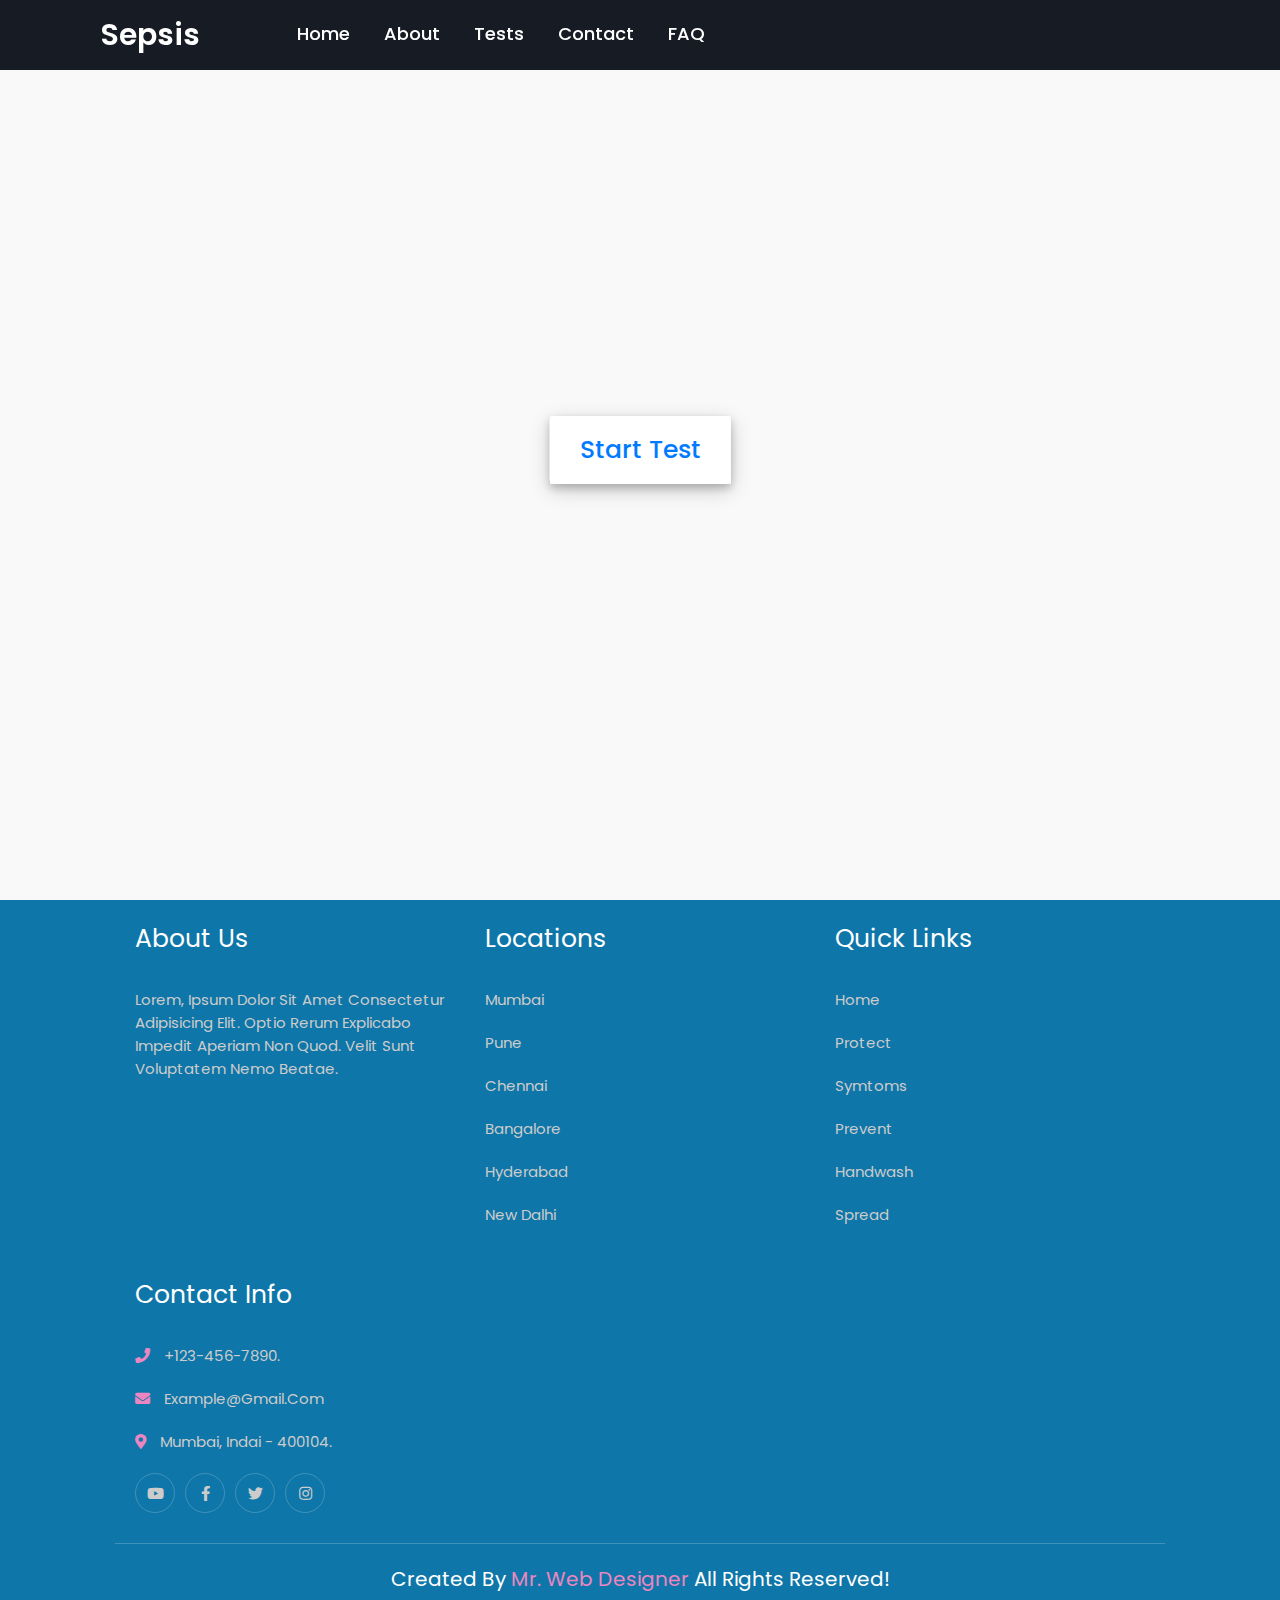
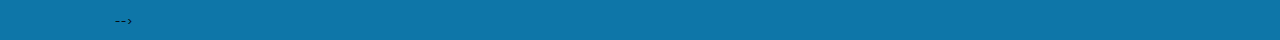
<file: templates/rapid.html>
<!DOCTYPE html>
<html lang="en">
<head>
    <meta charset="UTF-8">
    <meta name="viewport" content="width=device-width, initial-scale=1.0">
    <title>Rapid</title>
    <link rel="stylesheet" href="css/rapid.css">
    <link rel="stylesheet" href="css/style.css">
    <!-- FontAweome CDN Link for Icons -->
    <link rel="stylesheet" href="https://cdnjs.cloudflare.com/ajax/libs/font-awesome/5.15.3/css/all.min.css"/>
    
</head>
<body>


    
        <!-- <a href="#" class="logo">Sepsis</a>
    
        <div id="menu" class="fas fa-bars"></div>
    
        </nav> -->
        
        <div class="wrapper">
            <nav>
              <input type="checkbox" id="show-search">
              <input type="checkbox" id="show-menu">
              <label for="show-menu" class="menu-icon" id="menu"><i class="fas fa-bars"></i></label>
              <div class="content">
              <div class="logo"><a href="#">Sepsis</a></div>
                <ul class="links">
                  <li><a href="index.html">Home</a></li>
                  <li><a href="aboutsepsis.html">About</a></li>
                  <li>
                    <a href="#" class="desktop-link">Tests</a>
                    <input type="checkbox" id="show-features">
                    <label for="show-features">Tests</label>
                    <ul>
                      <li><a href="#">Rapid Test</a></li>
                      <li><a href="#">Advanced Test</a></li>
                    </ul>
                  </li>
                  <li><a href="#contact">Contact</a></li>
                  <li><a href="#faq">FAQ</a></li>
                </ul>
              </div>
              <!-- <label for="show-search" class="search-icon"><i class="fas fa-search"></i></label>
              <form action="#" class="search-box">
                <input type="text" placeholder="Type Something to Search..." required>
                <button type="submit" class="go-icon"><i class="fas fa-long-arrow-alt-right"></i></button>
              </form> -->
            </nav>
          </div>
        
 



<section class="rapid" id="rapid">
    <!-- start Quiz button -->
    <div class="start_btn"><button>Start Test</button></div>

    <!-- Info Box -->
    <div class="info_box">
        <!-- <div class="info-title"><span>Some Rules of this Quiz</span></div> -->
        <div class="info-list">
            <!-- <div class="info">1. You will have only <span>15 seconds</span> per each question.</div> -->
            <div class="info">1. Once you select your option, it can't be undone.</div>
            <!-- <div class="info">3. You can't select any option once time goes off.</div>
            <div class="info">4. You can't exit from the Quiz while you're playing.</div> -->
            <div class="info">2. You'll get result on the basis of your selected symptons</div>
        </div>
        <div class="buttons">
            <button class="quit">Exit</button>
            <button class="restart">Continue</button>
        </div>
    </div>

    <!-- Quiz Box -->
    <div class="quiz_box">
        <div class="header">
             <div class="title">Rapid Test</div>
            <!-- <div class="timer">
                <div class="time_left_txt">Time Left</div>
                <div class="timer_sec">15</div>
            </div>
            <div class="time_line"></div> --> 
        </div>
        <div class="section">
            <div class="que_text">
                <!-- Here I've inserted question from JavaScript -->
            </div>
            <div class="option_list">
                <!-- Here I've inserted options from JavaScript -->
            </div>
        </div>

        <!-- footer of Quiz Box -->
        <footer>
            <div class="total_que">
                <!-- Here I've inserted Question Count Number from JavaScript -->
            </div>
            <button class="next_btn">Next Que</button>
        </footer>
    </div>
</section>
    <!-- Result Box -->
    <div class="result_box">
        <div class="icon">
            <i class="fas fa-laptop-medical"></i>
        </div>
        <div class="complete_text">You've completed the Test!</div>
        <div class="score_text">
            <!-- Here I've inserted Score Result from JavaScript -->
        </div>
        <div class="buttons">
            <button class="restart">Replay</button>
            <button class="quit">Quit</button>
        </div>
    </div>

<!-- footer section starts  -->

<section class="footer">

    <div class="box-container">

        <div class="box">
            <h3>about us</h3>
            <p>Lorem, ipsum dolor sit amet consectetur adipisicing elit. Optio rerum explicabo impedit aperiam non quod. Velit sunt voluptatem nemo beatae.</p>
        </div>

        <div class="box">
            <h3>locations</h3>
            <a href="#">Mumbai</a>
            <a href="#">pune</a>
            <a href="#">chennai</a>
            <a href="#">bangalore</a>
            <a href="#">hyderabad</a>
            <a href="#">new dalhi</a>
        </div>

        <div class="box">
            <h3>quick links</h3>
            <a href="#">home</a>
            <a href="#">protect</a>
            <a href="#">symtoms</a>
            <a href="#">prevent</a>
            <a href="#">handwash</a>
            <a href="#">spread</a>
        </div>

        <div class="box">
            <h3>contact info</h3>
            <p> <i class="fas fa-phone"></i> +123-456-7890. </p>
            <p> <i class="fas fa-envelope"></i> example@gmail.com </p>
            <p> <i class="fas fa-map-marker-alt"></i> mumbai, indai - 400104. </p>
            <div class="share">
                <a href="#" class="fab fa-youtube"></a>
                <a href="#" class="fab fa-facebook-f"></a>
                <a href="#" class="fab fa-twitter"></a>
                <a href="#" class="fab fa-instagram"></a>
            </div>
        </div>

    </div>

    <h1 class="credit"> created by <a href="#"> mr. web designer </a> all rights reserved! </h1> -->

<!-- </section>

<!-- footer section ends -->
    <!-- Inside this JavaScript file I've inserted Questions and Options only -->
    <script src="js/questions.js"></script>

    <!-- Inside this JavaScript file I've coded all Quiz Codes -->
    <script src="js/rapidscript.js"></script>

</body>
</html>
</file>
<file: templates/css/rapid.css>
/* importing google fonts */
@import url("https://fonts.googleapis.com/css2?family=Poppins:wght@200;300;400;500;600;700&display=swap");
* {
  margin-top: 100px;
  padding: 0;
  box-sizing: border-box;
  font-family: "Poppins", sans-serif;
}
/* @import url('https://fonts.googleapis.com/css2?family=Roboto:wght@100;300;400&display=swap'); */

/* 
body{
    background: #007bff;
} */


/* .rapid {
  display: flex;
  align-items: center;
  justify-content: center;
  flex-wrap: wrap;
} */
::selection {
  color: #fff;
  background: #007bff;
}

.start_btn,
.info_box,
.quiz_box,
.result_box {
  position: absolute;
  top: 50%;
  left: 50%;
  transform: translate(-50%, -50%);
  box-shadow: 0 4px 8px 0 rgba(0, 0, 0, 0.2), 0 6px 20px 0 rgba(0, 0, 0, 0.19);
  /* z-index: -1; */
}

.info_box.activeInfo,
.quiz_box.activeQuiz,
.result_box.activeResult {
  opacity: 1;
  z-index: 5;
  pointer-events: auto;
  /* transform: translate(-50%, -50%) scale(1); */
}

.start_btn button {
  font-size: 25px;
  font-weight: 500;
  color: #007bff;
  padding: 15px 30px;
  outline: none;
  border: none;
  border-radius: 5px;
  background: #fff;
  cursor: pointer;
  /* z-index: -1; */
}

.info_box {
  width: 540px;
  background: #fff;
  border-radius: 5px;
  transform: translate(-50%, -50%) scale(0.9);
  opacity: 0;
  pointer-events: none;
  transition: all 0.3s ease;
}

.info_box .info-title {
  height: 60px;
  width: 100%;
  border-bottom: 1px solid lightgrey;
  display: flex;
  align-items: center;
  padding: 0 30px;
  border-radius: 5px 5px 0 0;
  font-size: 20px;
  font-weight: 600;
}

.info_box .info-list {
  padding: 15px 30px;
}

.info_box .info-list .info {
  margin: 5px 0;
  font-size: 17px;
}

.info_box .info-list .info span {
  font-weight: 600;
  color: #007bff;
}
.info_box .buttons {
  height: 60px;
  display: flex;
  align-items: center;
  justify-content: flex-end;
  padding: 0 30px;
  border-top: 1px solid lightgrey;
}

.info_box .buttons button {
  margin: 0 5px;
  height: 40px;
  width: 100px;
  font-size: 16px;
  font-weight: 500;
  cursor: pointer;
  border: none;
  outline: none;
  border-radius: 5px;
  border: 1px solid #007bff;
  transition: all 0.3s ease;
}

.quiz_box {
  /* height: 300px; */
  width: 550px;
  background: #fff;
  border-radius: 5px;
  transform: translate(-50%, -50%) scale(0.9);
  opacity: 0;
  pointer-events: none;
  transition: all 0.3s ease;
}

.quiz_box .header {
  position: relative;
  z-index: -1;
  height: 70px;
  padding: 0 30px;
  background: #fff;
  border-radius: 5px 5px 0 0;
  display: flex;
  align-items: center;
  justify-content: space-between;
  box-shadow: 0px 3px 5px 1px rgba(0, 0, 0, 0.1);
}

.quiz_box .header .title {
  font-size: 20px;
  font-weight: 600;
}

.quiz_box .header .timer {
  color: #004085;
  background: #cce5ff;
  border: 1px solid #b8daff;
  height: 45px;
  padding: 0 8px;
  border-radius: 5px;
  display: flex;
  align-items: center;
  justify-content: space-between;
  width: 145px;
}

.quiz_box .header .timer .time_left_txt {
  font-weight: 400;
  font-size: 17px;
  user-select: none;
}

.quiz_box .header .timer .timer_sec {
  font-size: 18px;
  font-weight: 500;
  height: 30px;
  width: 45px;
  color: #fff;
  border-radius: 5px;
  line-height: 30px;
  text-align: center;
  background: #343a40;
  border: 1px solid red;
  user-select: none;
}

.quiz_box header .time_line {
  position: absolute;
  bottom: 0px;
  left: 0px;
  height: 3px;
  background: #007bff;
}

.section {
  padding: 25px 30px 20px 30px;
  /* background: blue; */
}

.section .que_text {
  font-size: 25px;
  font-weight: 600;
}

.section .option_list {
  padding: 20px 0px;
  display: block;
}

.section .option_list .option {
  background: aliceblue;
  border: 1px solid #84c5fe;
  border-radius: 5px;
  padding: 8px 15px;
  font-size: 17px;
  margin-bottom: 15px;
  cursor: pointer;
  transition: all 0.3s ease;
  display: flex;
  align-items: center;
  justify-content: space-between;
}

.section .option_list .option:last-child {
  margin-bottom: 0px;
}

.section .option_list .option:hover {
  color: #004085;
  background: #cce5ff;
  border: 1px solid #b8daff;
}

.section .option_list .option.selected {
  color: #004085;
}
.section .option_list .option.correct {
  color: #155724;
  background: #d4edda;
  border: 1px solid #c3e6cb;
}

.section .option_list .option.incorrect {
  color: #721c24;
  background: #f8d7da;
  border: 1px solid #f5c6cb;
}

.section .option_list .option.disabled {
  pointer-events: none;
}

.section .option_list .option .icon {
  height: 26px;
  width: 26px;
  border: 2px solid transparent;
  border-radius: 50%;
  text-align: center;
  font-size: 13px;
  pointer-events: none;
  transition: all 0.3s ease;
  line-height: 24px;
}
.option_list .option .icon.tick {
  color: #23903c;
  border-color: #23903c;
  background: #d4edda;
}

.option_list .option .icon.cross {
  color: #a42834;
  background: #f8d7da;
  border-color: #a42834;
}

footer {
  height: 60px;
  padding: 0 30px;
  display: flex;
  align-items: center;
  justify-content: space-between;
  border-top: 1px solid red;
}

footer .total_que span {
  display: flex;
  user-select: none;
}

footer .total_que span p {
  font-weight: 500;
  padding: 0 5px;
}

footer .total_que span p:first-child {
  padding-left: 0px;
}

footer button {
  height: 40px;
  padding: 0 13px;
  font-size: 18px;
  font-weight: 400;
  cursor: pointer;
  border: none;
  outline: none;
  color: #fff;
  border-radius: 5px;
  background: #007bff;
  border: 1px solid #007bff;
  line-height: 10px;
  opacity: 0;
  pointer-events: none;
  transform: scale(0.95);
  transition: all 0.3s ease;
}

footer button:hover {
  background: #0263ca;
}

footer button.show {
  opacity: 1;
  pointer-events: auto;
  transform: scale(1);
}

.result_box {
  background: #fff;
  border-radius: 5px;
  display: flex;
  padding: 25px 30px;
  width: 450px;
  align-items: center;
  flex-direction: column;
  justify-content: center;
  transform: translate(-50%, -50%) scale(0.9);
  opacity: 0;
  pointer-events: none;
  transition: all 0.3s ease;
}

.result_box .icon {
  font-size: 100px;
  color: #007bff;
  margin-bottom: 10px;
}

.result_box .complete_text {
  font-size: 20px;
  font-weight: 500;
}

.result_box .score_text span {
  display: flex;
  margin: 10px 0;
  font-size: 18px;
  font-weight: 500;
}

.result_box .score_text span p {
  padding: 0 4px;
  font-weight: 600;
}

.result_box .buttons {
  display: flex;
  margin: 20px 0;
}

.result_box .buttons button {
  margin: 0 10px;
  height: 45px;
  padding: 0 20px;
  font-size: 18px;
  font-weight: 500;
  cursor: pointer;
  border: none;
  outline: none;
  border-radius: 5px;
  border: 1px solid #007bff;
  transition: all 0.3s ease;
}

.buttons button.restart {
  color: #fff;
  background: #007bff;
}

.buttons button.restart:hover {
  background: #0263ca;
}

.buttons button.quit {
  color: #007bff;
  background: #fff;
}

.buttons button.quit:hover {
  color: #fff;
  background: #007bff;
}

/*media queries*/
@media screen and (max-width: 480px) {
  .info_box {
    width: 380px;
  }

  .quiz_box {
    width: 400px;
  }
  .result_box {
    width: 390px;
  }
}
</file>
<file: templates/css/style.css>
@import url("https://fonts.googleapis.com/css2?family=Roboto:wght@100;300;400&display=swap");

:root {
  --main-color: #dd75e0;
  --black: #555;
  --red: #eb86c1;
  --light-color: #777;
  --bg: #fceae9;
  --border: 0.1rem solid rgba(0, 0, 0, 0.1);
  --box-shadow: 0 0.5rem 1.5rem rgba(0, 0, 0, 0.1);
  --color: #db5ce7;
}
* {
  font-family: "Roboto", sans-serif;
  margin: 0;
  padding: 0;
  box-sizing: border-box;
  outline: none;
  border: none;
  text-decoration: none;
  transition: all 0.3s cubic-bezier(0.16, 0.8, 0.62, 1.52);
  text-transform: capitalize;
}

*::selection {
  background: var(--red);
  color: #fff;
}

html {
  font-size: 62.5%;
  overflow-x: hidden;
}

html::-webkit-scrollbar {
  width: 1.3rem;
}

html::-webkit-scrollbar-track {
  background: #000;
}

html::-webkit-scrollbar-thumb {
  background: var(--red);
}

body {
  background: #f9f9f9;
}

section {
  min-height: 100vh;
  padding: 1rem 9%;
  padding-top: 8rem;
}

.btn {
  display: inline-block;
  margin-top: 1rem;
  padding: 1rem 4rem;
  border-radius: 5rem;
  background: var(--red);
  color: #fff;
  overflow: hidden;
  position: relative;
  z-index: -1;
  font-size: 1.7rem;
}

.btn::before {
  content: "";
  position: absolute;
  top: 0;
  left: 0;
  height: 100%;
  width: 100%;
  z-index: -1;
  background: #444;
  clip-path: polygon(0 0, 100% 0, 0 0, 0% 100%);
  transition: 0.3s linear;
}

.btn:hover::before {
  clip-path: polygon(0 0, 100% 0, 100% 100%, 0% 100%);
}

.heading {
  font-size: 3rem;
  color: #666;
}

.heading span {
  color: var(--red);
}

.heading1 {
  text-align: center;
  padding-bottom: 3rem;
  font-size: 4rem;
  color: var(--black);
}

.heading1 span {
  color: var(--main-color);
  border-radius: 0.5rem;
  background: var(--bg);
  padding: 0 1.5rem;
}

/* header{
    width:100%;
    background: #fff;
    display: flex;
    align-items: center;
    justify-content: space-between;
    position: fixed;
    top:0; left: 0;
    z-index: 1000;
    padding:2.5rem 7%;
    box-shadow: 0 .5rem 1rem rgba(0,0,0,.1);
}  */

/*
header .logo{
    font-size: 2.5rem;
    color:#666;
}

header .logo span{
    color:var(--red);
}

 header .navbar {
  
    background-color: var(--color-black);
    height: 80px;
    width: 100%;
    display: flex;
    justify-content: space-between;
    align-items: center;
    padding: 0 5%;
  
    position: relative;
  } 
  
  .dropdown menu-1 {
    display: none;
  }
  
  .dropdown-menu ul li:hover .dropdown-menu-1 {
    display: block;
    position: absolute;
    left: 150px;
    top: 0;
    background-color: var(--color-black);
  } 

header .navbar ul{
    display: flex;
    align-items: center;
    justify-content: center;
    list-style: none;
}

header .navbar ul li{
    margin-left: 2.5rem;
    position: relative;
}

header .navbar ul li a{
    color:#999;
    font-size: 2rem;
}

header .navbar ul li a.active,
header .navbar ul li a:hover{
    color:var(--red);
    /* border-bottom: .2rem solid var(--red); */
/* padding:.7rem 0; */
/* @import url('https://fonts.googleapis.com/css2?family=Poppins:wght@200;300;400;500;600;700&display=swap'); */
* {
  margin: 0;
  padding: 0;
  box-sizing: border-box;
  text-decoration: none;
  font-family: "Poppins", sans-serif;
}
.wrapper {
  background: #171c24;
  position: fixed;
  width: 100%;
  z-index: 10;
}
.wrapper nav {
  position: relative;
  display: flex;
  max-width: calc(100% - 200px);
  margin: 0 auto;
  height: 70px;
  align-items: center;
  justify-content: space-between;
}
nav .content {
  display: flex;
  align-items: center;
}
nav .content .links {
  margin-left: 80px;
  display: flex;
}
.content .logo a {
  color: #fff;
  font-size: 30px;
  font-weight: 600;
}
.content .links li {
  list-style: none;
  line-height: 70px;
}
.content .links li a,
.content .links li label {
  color: #fff;
  font-size: 18px;
  font-weight: 500;
  padding: 9px 17px;
  border-radius: 5px;
  transition: all 0.3s ease;
}
.content .links li label {
  display: none;
}
.content .links li a:hover,
.content .links li label:hover {
  background: #323c4e;
}
.wrapper .search-icon,
.wrapper .menu-icon {
  color: #fff;
  font-size: 18px;
  cursor: pointer;
  line-height: 70px;
  width: 70px;
  text-align: center;
}
.wrapper .menu-icon {
  display: none;
}
/* .wrapper #show-search:checked ~ .search-icon i::before{
      content: "\f00d";
    }
     */
.wrapper .search-box {
  position: absolute;
  height: 100%;
  max-width: calc(100% - 50px);
  width: 100%;
  opacity: 0;
  pointer-events: none;
  transition: all 0.3s ease;
}
.wrapper #show-search:checked ~ .search-box {
  opacity: 1;
  pointer-events: auto;
}
.search-box input {
  width: 100%;
  height: 100%;
  border: none;
  outline: none;
  font-size: 17px;
  color: #fff;
  background: #171c24;
  padding: 0 100px 0 15px;
}
/* .search-box input::placeholder{
      color: #f2f2f2;
    } */
.search-box .go-icon {
  position: absolute;
  right: 10px;
  top: 50%;
  transform: translateY(-50%);
  line-height: 60px;
  width: 70px;
  background: #171c24;
  border: none;
  outline: none;
  color: #fff;
  font-size: 20px;
  cursor: pointer;
}
.wrapper input[type="checkbox"] {
  display: none;
}

/* Dropdown Menu code start */
.content .links ul {
  position: absolute;
  background: #171c24;
  top: 80px;
  z-index: -1;
  opacity: 0;
  visibility: hidden;
}
.content .links li:hover > ul {
  top: 70px;
  opacity: 1;
  visibility: visible;
  transition: all 0.3s ease;
}
.content .links ul li a {
  display: block;
  width: 100%;
  line-height: 30px;
  border-radius: 0px !important;
}
.content .links ul ul {
  position: absolute;
  top: 0;
  right: calc(-100% + 8px);
}
.content .links ul li {
  position: relative;
}
.content .links ul li:hover ul {
  top: 0;
}

/* Responsive code start */
@media screen and (max-width: 1250px) {
  .wrapper nav {
    max-width: 100%;
    padding: 0 20px;
  }
  nav .content .links {
    margin-left: 30px;
  }
  .content .links li a {
    padding: 8px 13px;
  }
  .wrapper .search-box {
    max-width: calc(100% - 100px);
  }
  .wrapper .search-box input {
    padding: 0 100px 0 15px;
  }
}

@media screen and (max-width: 900px) {
  .wrapper .menu-icon {
    display: block;
  }
  .wrapper #show-menu:checked ~ .menu-icon i::before {
    content: "\f00d";
  }
  nav .content .links {
    display: block;
    position: fixed;
    background: #14181f;
    height: 100%;
    width: 100%;
    top: 70px;
    left: -100%;
    margin-left: 0;
    max-width: 350px;
    overflow-y: auto;
    padding-bottom: 100px;
    transition: all 0.3s ease;
  }
  nav #show-menu:checked ~ .content .links {
    left: 0%;
  }
  .content .links li {
    margin: 15px 20px;
  }
  .content .links li a,
  .content .links li label {
    line-height: 40px;
    font-size: 20px;
    display: block;
    padding: 8px 18px;
    cursor: pointer;
  }
  .content .links li a.desktop-link {
    display: none;
  }

  /* dropdown responsive code start */
  .content .links ul,
  .content .links ul ul {
    position: static;
    opacity: 1;
    visibility: visible;
    background: none;
    max-height: 0px;
    overflow: hidden;
  }
  .content .links #show-features:checked ~ ul,
  .content .links #show-services:checked ~ ul,
  .content .links #show-items:checked ~ ul {
    max-height: 100vh;
  }
  .content .links ul li {
    margin: 7px 20px;
  }
  .content .links ul li a {
    font-size: 18px;
    line-height: 30px;
    border-radius: 5px !important;
  }
}

@media screen and (max-width: 400px) {
  .wrapper nav {
    padding: 0 10px;
  }
  .content .logo a {
    font-size: 27px;
  }
  .wrapper .search-box {
    max-width: calc(100% - 70px);
  }
  .wrapper .search-box .go-icon {
    width: 30px;
    right: 0;
  }
  .wrapper .search-box input {
    padding-right: 30px;
  }
}

.dummy-text {
  position: absolute;
  top: 50%;
  left: 50%;
  width: 100%;
  z-index: -1;
  padding: 0 20px;
  text-align: center;
  transform: translate(-50%, -50%);
}
.dummy-text h2 {
  font-size: 45px;
  margin: 5px 0;
}

#menu {
  font-size: 3rem;
  color: #999;
  cursor: pointer;
  display: none;
}

.home {
  display: flex;
  align-items: center;
  justify-content: center;
  flex-wrap: wrap;
}

.home .image {
  flex: 1 1 40rem;
}

.home .image img {
  width: 100%;
}

.home .content {
  flex: 1 1 40rem;
}

.home .content span {
  color: var(--red);
  font-size: 2.5rem;
}

.home .content h3 {
  color: #666;
  font-size: 5rem;
}

.home .content p {
  color: #999;
  font-size: 2rem;
  padding: 1rem 0;
}

.protect .heading {
  text-align: center;
  padding: 1rem;
}

.protect .box-container {
  display: flex;
  align-items: center;
  justify-content: center;
  flex-wrap: wrap;
  z-index: -1;
}

.protect .box-container .box {
  background: #fff;
  border: 0.1rem solid rgba(0, 0, 0, 0.1);
  padding: 2rem;
  margin: 2rem;
  width: 34rem;
  border-radius: 0.5rem;
  box-shadow: 0 0.5rem 1rem rgba(0, 0, 0, 0.1);
  text-align: center;
  z-index: -1;
}

.protect .box-container .box img {
  height: 17rem;
  width: 17rem;
}

.protect .box-container .box h3 {
  font-size: 2.5rem;
  color: #666;
  padding: 1rem 0;
}

.protect .box-container .box p {
  font-size: 1.4rem;
  color: #999;
  padding: 0.5rem;
}

.protect .box-container .box:hover {
  transform: translateY(-1rem);
}

.symtoms {
  display: flex;
  align-items: center;
  justify-content: center;
  flex-wrap: wrap;
}

.symtoms .content {
  flex: 1 1 40rem;
}

.symtoms .image {
  flex: 1 1 40rem;
}

.symtoms .image img {
  width: 100%;
}

.symtoms .content p {
  font-size: 1.5rem;
  color: #999;
  padding: 1rem 0;
}

.symtoms .content ul {
  display: flex;
  flex-wrap: wrap;
  padding: 1rem 0;
}

.symtoms .content ul .two {
  padding-left: 4.5rem;
}

.symtoms .content ul li {
  margin-left: 2rem;
  font-size: 1.5rem;
  color: #666;
  padding: 0.5rem 0;
}

.prevent {
  background: #222;
}

.prevent .row {
  display: flex;
  align-items: center;
  justify-content: center;
  flex-wrap: wrap;
  padding: 2rem 0;
}

.prevent .row .image {
  flex: 1 1 37rem;
  height: 35rem;
  text-align: center;
}

.prevent .row .image img {
  height: 100%;
  width: 100%;
  object-fit: cover;
}

.prevent .row .content {
  padding: 2rem 0;
  flex: 1 1 37rem;
}

.prevent .row .content .heading {
  color: #fff;
}

.prevent .row .content p {
  font-size: 1.7rem;
  color: #aaa;
  padding: 1rem 0;
}

.prevent .row .content ul li {
  margin-left: 2rem;
  font-size: 1.5rem;
  color: #aaa;
  padding: 0.5rem 0;
}

.handwash .heading {
  text-align: center;
  padding: 1rem;
}

.handwash .box-container {
  display: flex;
  align-items: center;
  justify-content: center;
  flex-wrap: wrap;
}

.handwash .box-container .box {
  background: #fff;
  border: 0.1rem solid rgba(0, 0, 0, 0.1);
  margin: 2rem;
  margin-top: 3rem;
  padding: 2rem 3.5rem;
  text-align: center;
  position: relative;
}

.handwash .box-container .box img {
  height: 17rem;
  width: 17rem;
}

.handwash .box-container .box h3 {
  font-size: 2rem;
  color: #666;
  padding: 1rem 0;
}

.handwash .box-container .box span {
  display: block;
  position: absolute;
  top: -2rem;
  left: -2rem;
  height: 5rem;
  width: 5rem;
  line-height: 5rem;
  font-size: 2rem;
  color: #fff;
  background: var(--red);
  border-radius: 5rem;
}

.spread .heading {
  text-align: center;
  padding: 1rem;
}

.spread .image {
  height: 80vh;
  width: 100%;
  background: url(../images/map.png) no-repeat;
  background-size: cover;
  background-position: center;
}

.rapid {
  display: block;
  align-items: center;
  justify-content: center;
  flex-wrap: wrap;
}
/* .footer{
    min-height: auto;
    padding-top: 0;
    background:rgb(14, 118, 168);
} */
.about {
  display: flex;
  align-items: center;
  justify-content: center;
  flex-wrap: wrap;
}

.about .box-container {
  display: flex;
  align-items: center;
  justify-content: center;
  flex-wrap: wrap;
}

.about .box-container .box {
  background: #fff;
  border: 0.1rem solid rgba(0, 0, 0, 0.1);
  margin: 2rem;
  margin-top: 3rem;
  padding: 2rem 3.5rem;
  text-align: center;
  position: relative;
}

.about .box-container .box img {
  height: 17rem;
  width: 17rem;
}

.about .box-container .box h3 {
  font-size: 2rem;
  color: #666;
  padding: 1rem 0;
}

.about .box-container .box span {
  display: block;
  position: absolute;
  top: -2rem;
  left: -2rem;
  height: 5rem;
  width: 5rem;
  line-height: 5rem;
  font-size: 2rem;
  color: #fff;
  background: var(--red);
  border-radius: 5rem;
}

.contact .box-container {
  display: flex;
  justify-content: center;
  flex-wrap: wrap;
}
.contact .icons-container {
  display: grid;
  grid-template-columns: repeat(auto-fit, minmax(30rem, 1fr));
  gap: 1.5rem;
}

.contact .icons-container .icons {
  padding: 2.5rem;
  text-align: center;
  border: var(--border);
  border-radius: 0.5rem;
  box-shadow: var(--box-shadow);
}

.contact .icons-container .icons i {
  height: 6rem;
  width: 6rem;
  line-height: 6rem;
  font-size: 2.5rem;
  color: var(--main-color);
  background: var(--bg);
  border-radius: 50%;
}

.contact .icons-container .icons h3 {
  color: var(--black);
  padding: 1rem 0;
  font-size: 2.5rem;
}

.contact .icons-container .icons p {
  color: var(--light-color);
  line-height: 1.8;
  font-size: 1.5rem;
}

.contact .row {
  margin-top: 2rem;
  display: flex;
  flex-wrap: wrap;
  gap: 1.5rem;
}

.contact .row .map {
  flex: 1 1 45rem;
  width: 100%;
  padding: 2rem;
  border: var(--border);
  box-shadow: var(--box-shadow);
  border-radius: 0.5rem;
}

.contact .row form {
  flex: 1 1 45rem;
  padding: 2rem;
  border: var(--border);
  box-shadow: var(--box-shadow);
  border-radius: 0.5rem;
}

.contact .row form .box {
  margin: 0.7rem 0;
  padding: 1rem;
  font-size: 1.6rem;
  color: var(--black);
  border-radius: 0.5rem;
  border: var(--border);
  background: #f7f7f7;
  text-transform: none;
  width: 90%;
}

.contact .row form .box:focus {
  background: var(--bg);
}

.contact .row form textarea {
  height: 20rem;
  resize: none;
}

.contact .row form .btn:hover {
  background: var(--black);
}

/*faq */
@import url("https://fonts.googleapis.com/css2?family=Poppins&display=swap");
* {
  margin: 0;
  padding: 0;
  box-sizing: border-box;
  font-family: "Poppins", sans-serif;
}

/* #second {
    display: flex;
    align-items: center;
    justify-content:center;
    min-height: 100vh;
    background: #7d2ae8;
    padding: 40px;
} */

.faq {
  display: flex;
  align-items: center;
  justify-content: center;
  flex-wrap: wrap;
}
.accordian {
  margin-right: auto;
  margin-left: auto;
  padding-top: 10rem;
  display: flex;
  max-width: 1010px;
  height: 100%;
  width: 100%;
  align-items: center;
  /* ?margin-top: 3%; */
  justify-content: space-between;
  background: #f9f9f9;
  border-radius: 25px;
  padding: 20px 90px 45px 60px;
}
.accordian .image-box {
  height: 360px;
  width: 300px;
}
.accordian .image-box img {
  height: 100%;
  width: 100%;
  object-fit: contain;
}

.accordian .accordian-text {
  width: 60%;
}

.accordian .accordian-text .title {
  margin-top: 100px;
  font-size: 35px;
  font-weight: 600;
  color: #db5ce7;
}

.accordian .accordian-text .faq-text {
  margin-top: 25px;
  height: 263px;
  overflow-y: auto;
}

.faq-text::-webkit-scrollbar {
  display: none;
}

.accordian .accordian-text li {
  list-style: none;
  cursor: pointer;
}

.accordian-text li .question-arrow {
  display: flex;
  align-self: center;
  justify-content: space-between;
}
.accordian-text li .question-arrow .question {
  font-size: 18px;
  font-weight: 600;
  color: #595959;
  transition: all 0.3s ease;
}
.accordian-text li .question-arrow .arrow {
  font-size: 20px;
  color: #292828;
  transition: all 0.3s ease;
}

.accordian-text li.showAnswer .question-arrow .arrow {
  transform: rotate(-180deg);
}

.accordian-text li:hover .question-arrow .question,
.accordian-text li:hover .question-arrow .arrow {
  color: #9e65e9;
}
.accordian-text li.showAnswer .question-arrow .question,
.accordian-text li.showAnswer .question-arrow .arrow {
  color: #9e65e9;
}
.accordian-text li .line {
  display: block;
  height: 3px;
  width: 100%;
  margin: 10px 0;
  background-color: rgba(0, 0, 0, 0.1);
}
.accordian-text li p {
  width: 92%;
  font-size: 13px;
  font-weight: 500;
  color: #595959;
  display: none;
}

.accordian-text li.showAnswer p {
  display: block;
}

@media (max-width: 994px) {
  .accordian .image-box {
    height: 360px;
    width: 220px;
  }
  .accordian .accordian-text {
    width: 60%;
  }
}

@media (max-width: 820px) {
  .accordian {
    flex-direction: column;
  }
  .accordian .image-box {
    margin-top: 20%;
    height: 360px;
    width: 300px;
    background: #9e65e9;
    width: 100%;
    border-radius: 25px;
    padding: 30px;
  }
  .accordian .accordian-text {
    width: 100%;
    margin-top: 30px;
  }
}

@media (max-width: 538px) {
  .accordian {
    /* max-width: 100%; */
    padding: 28px;
  }
}

/* .faq{
    min-height: 100vh;
    width: 100vw;
    text-align: center;
    padding: 8.5em;
}
   */

.footer {
  min-height: auto;
  padding-top: 0;
  background: rgb(14, 118, 168);
}

.footer .box-container {
  display: flex;
  justify-content: center;
  flex-wrap: wrap;
}

.footer .box-container .box {
  flex: 1 1 25rem;
  margin: 2rem;
}

.footer .box-container .box h3 {
  font-size: 2.5rem;
  color: #fff;
  padding-bottom: 2rem;
  font-weight: normal;
}

.footer .box-container .box p {
  font-size: 1.5rem;
  color: #ccc;
  padding: 1rem 0;
}

.footer .box-container .box p i {
  padding-right: 1rem;
  color: var(--red);
}

.footer .box-container .box a {
  font-size: 1.5rem;
  color: #ccc;
  padding: 1rem 0;
  display: block;
}

.footer .box-container .box a:hover {
  color: var(--red);
}

.footer .box-container .box .share {
  display: flex;
  flex-wrap: wrap;
  padding: 1rem 0;
}

.footer .box-container .box .share a {
  height: 4rem;
  width: 4rem;
  line-height: 2rem;
  text-align: center;
  border-radius: 5rem;
  border: 0.1rem solid #fff3;
  margin-right: 1rem;
}

.footer .box-container .box .share a:hover {
  background: #fff;
}

.footer .credit {
  padding: 2rem 1rem;
  text-align: center;
  color: #fff;
  font-weight: normal;
  font-size: 2rem;
  border-top: 0.1rem solid #fff3;
}

.footer .credit a {
  color: var(--red);
}

.scroll-top {
  position: fixed;
  bottom: 7.5rem;
  right: 2rem;
  z-index: 100;
  display: none;
}

.scroll-top img {
  height: 7rem;
}

/* media queries  */

@media (max-width: 991px) {
  html {
    font-size: 55%;
  }
}

@media (max-width: 768px) {
  #menu {
    display: block;
  }

  header .navbar {
    position: fixed;
    top: 8rem;
    left: -120%;
    height: 100%;
    width: 100%;
    background: #eee;
    border-top: 0.2rem solid rgba(0, 0, 0, 0.1);
  }

  header .navbar ul {
    flex-flow: column;
    padding: 2rem;
  }

  header .navbar ul li {
    text-align: center;
    width: 100%;
    margin: 1rem 0;
  }

  header .navbar ul li a {
    display: block;
    padding: 1rem;
  }

  header .navbar ul li a.active,
  header .navbar ul li a:hover {
    padding: 1rem;
    background: var(--red);
    color: #fff;
    border: none;
    border-radius: 5rem;
  }

  .fa-times {
    transform: rotate(180deg);
  }

  header .navbar.nav-toggle {
    left: 0;
  }

  .home .content {
    text-align: center;
  }

  .prevent .row:last-child {
    flex-flow: column-reverse;
  }
}

@media (max-width: 500px) {
  html {
    font-size: 50%;
  }

  section {
    padding: 0 3%;
    padding-top: 9rem;
  }
}

/* navbar */
@media all and (min-width: 992px) {
  .dropdown-menu li {
    position: relative;
  }
  .dropdown-menu .submenu {
    display: none;
    position: absolute;
    left: 100%;
    top: -7px;
  }
  .dropdown-menu .submenu-left {
    right: 100%;
    left: auto;
  }

  .dropdown-menu > li:hover {
    background-color: #f1f1f1;
  }
  .dropdown-menu > li:hover > .submenu {
    display: block;
  }
}
/* ============ desktop view .end// ============ */

/* ============ small devices ============ */
@media (max-width: 991px) {
  .dropdown-menu .dropdown-menu {
    margin-left: 0.7rem;
    margin-right: 0.7rem;
    margin-bottom: 0.5rem;
  }
}
</file>
